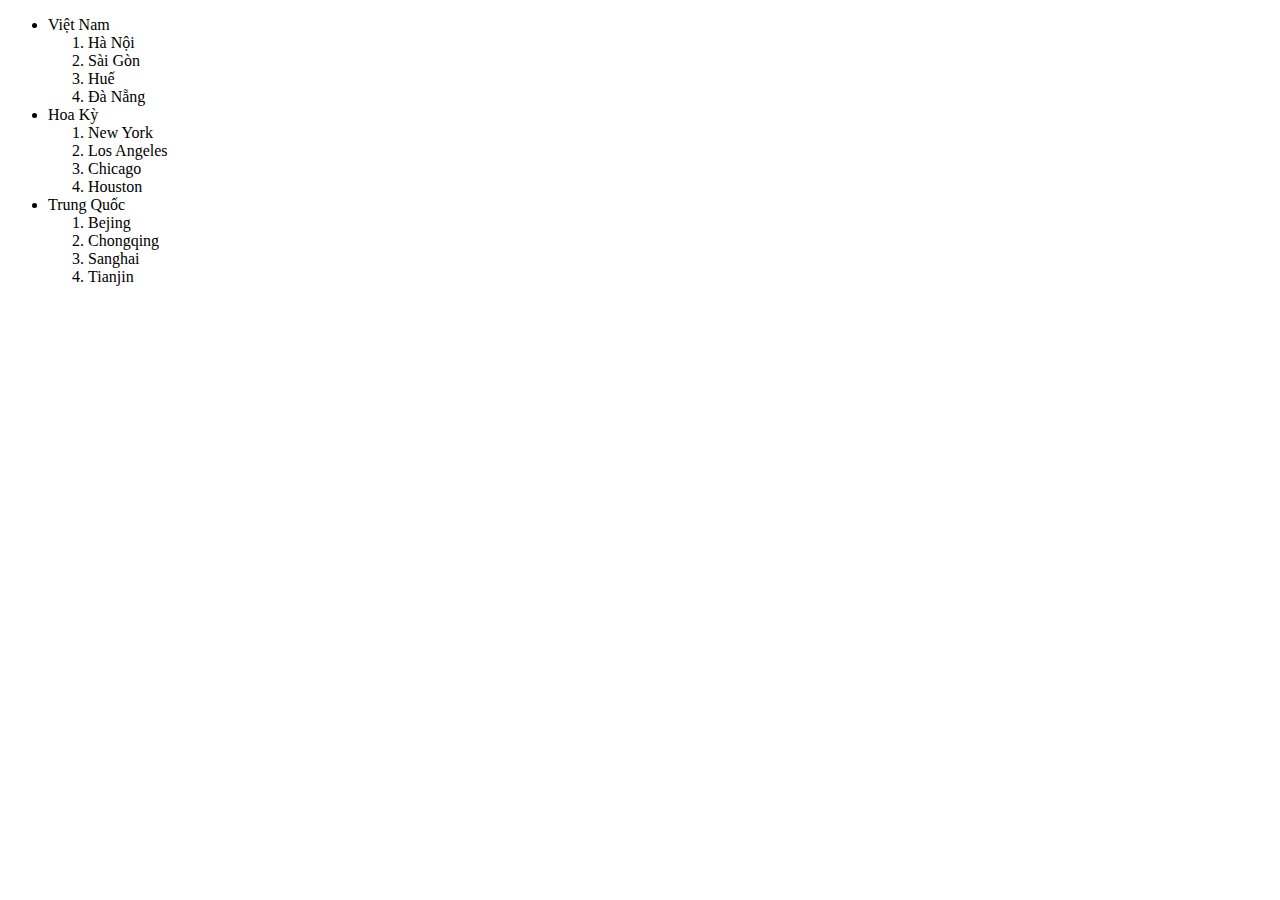
<file: 1-exercise/index.html>
<!DOCTYPE html>
<html lang="en">
  <head>
    <meta charset="UTF-8" />
    <meta http-equiv="X-UA-Compatible" content="IE=edge" />
    <meta name="viewport" content="width=device-width, initial-scale=1.0" />
    <title>[Bài tập] Tạo danh sách</title>
  </head>
  <body>
    <ul>
      <li>
        Việt Nam
        <ol>
          <li>Hà Nội</li>
          <li>Sài Gòn</li>
          <li>Huế</li>
          <li>Đà Nẵng</li>
        </ol>
      </li>
      <li>
        Hoa Kỳ
        <ol>
          <li>New York</li>
          <li>Los Angeles</li>
          <li>Chicago</li>
          <li>Houston</li>
        </ol>
      </li>
      <li>
        Trung Quốc
        <ol>
          <li>Bejing</li>
          <li>Chongqing</li>
          <li>Sanghai</li>
          <li>Tianjin</li>
        </ol>
      </li>
    </ul>
  </body>
</html>
</file>
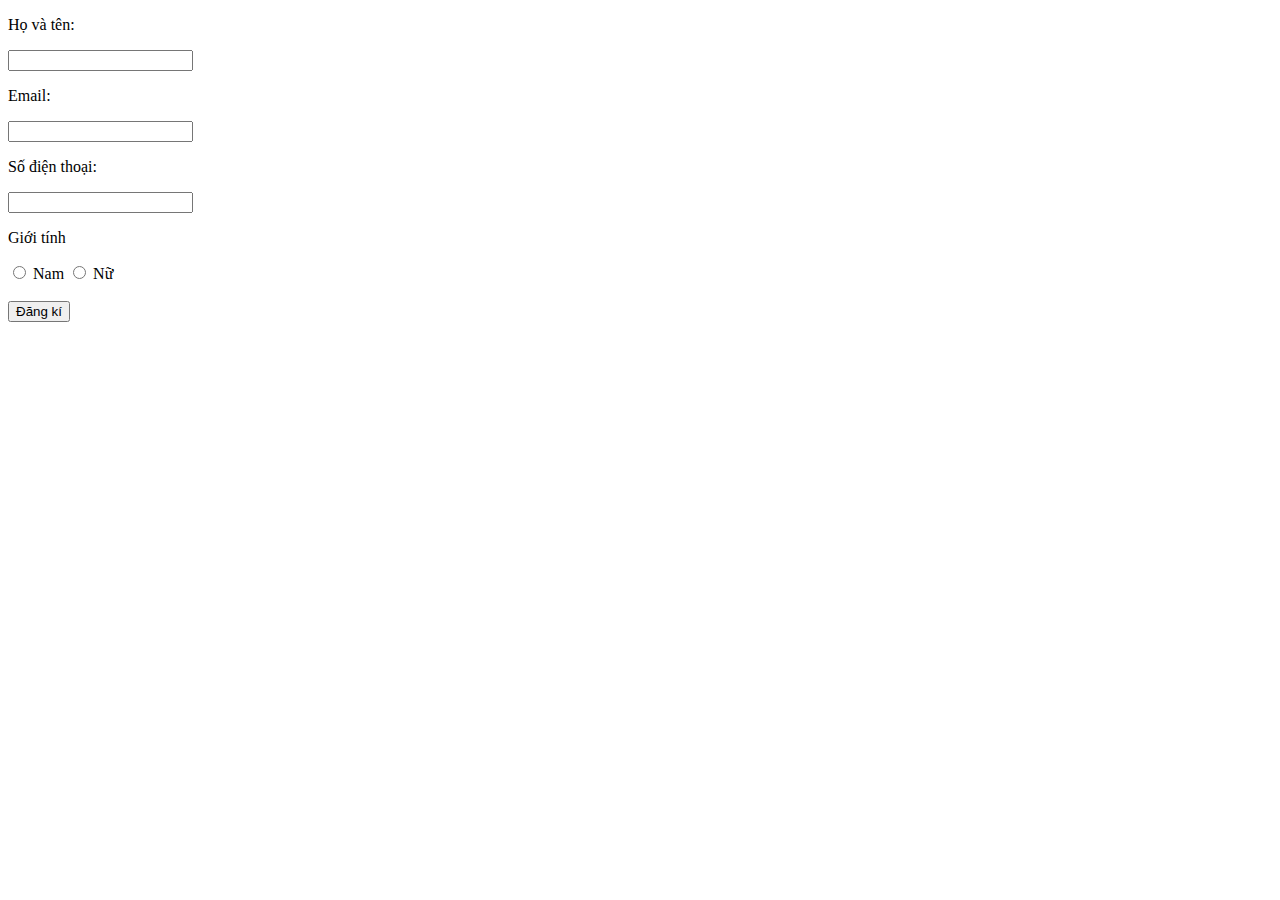
<file: 2-exercise/index.html>
<!DOCTYPE html>
<html lang="en">
  <head>
    <meta charset="UTF-8" />
    <meta http-equiv="X-UA-Compatible" content="IE=edge" />
    <meta name="viewport" content="width=device-width, initial-scale=1.0" />
    <title>[Bài tập] Tạo giao diện form đăng ký người dùng</title>
  </head>
  <body>
    <p>Họ và tên:</p>
    <input type="text" name="name" />
    <p>Email:</p>
    <input type="text" name="email" />
    <p>Số điện thoại:</p>
    <input type="text" name="phone" />
    <p>Giới tính</p>
    <input type="radio" id="male" name="gender" />
    <label for="male">Nam</label>
    <input type="radio" id="female" name="gender" />
    <label for="female">Nữ</label>
    <br />
    <br />
    <input type="button" value="Đăng kí" name="submit" />
  </body>
</html>
</file>
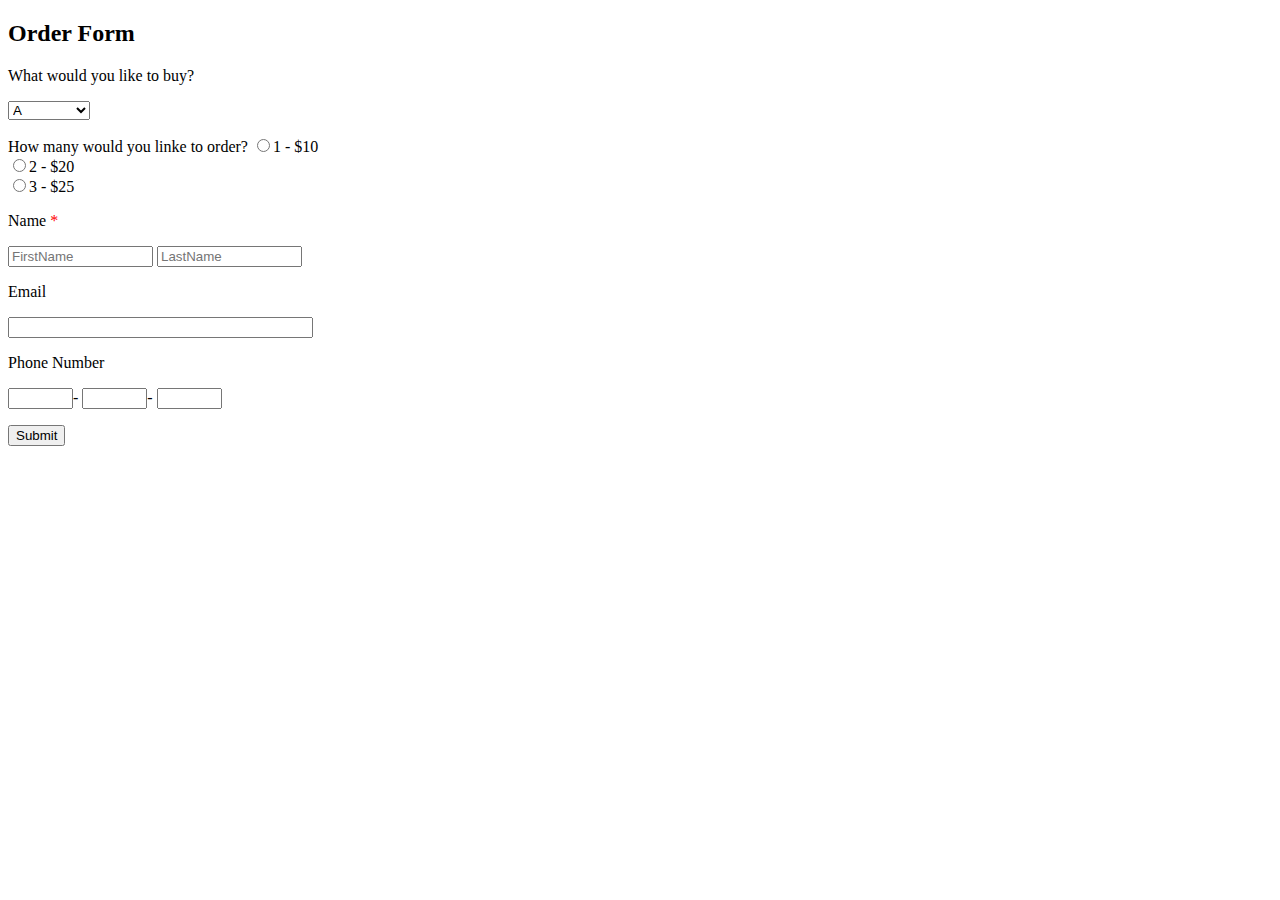
<file: 3-practice/index.html>
<!DOCTYPE html>
<html lang="en">
<head>
    <meta charset="UTF-8">
    <meta http-equiv="X-UA-Compatible" content="IE=edge">
    <meta name="viewport" content="width=device-width, initial-scale=1.0">
    <title>Make a form</title>
</head>
<body>
    <form action ="simpleform.html" method="get">
        <h2>Order Form</h2>
        <p>What would you like to buy?</p>
        <select>
            <option value="">A</option>
            <option value="">B ( +0.5$)</option>
            <option value="">C ( +o.5$)</option>
        </select>
        <p>How many would you linke to order?
            <input type="radio" name="rd">1 - $10 <br>
            <input type="radio" name="rd">2 - $20 <br>
            <input type="radio" name="rd">3 - $25 <br>
        </p>
        <p>Name <span style="color:red;">*</span></p>
        <input type="text" name="firstname" placeholder="FirstName" size="15">
        <input type="text" name="lastname" placeholder="LastName"size="15">
        <p>Email</p>
        <input type="text" name="email" size="35">
        <p>Phone Number</p>
        <input type="text" name="phone1" size="5">-
        <input type="text" name="phone2" size ="5">-
        <input type="text" name="phone3" size="5">
        <p><input type="button" name="btSubmit" value="Submit"></p>

    </form>
</body>
</html>
</file>
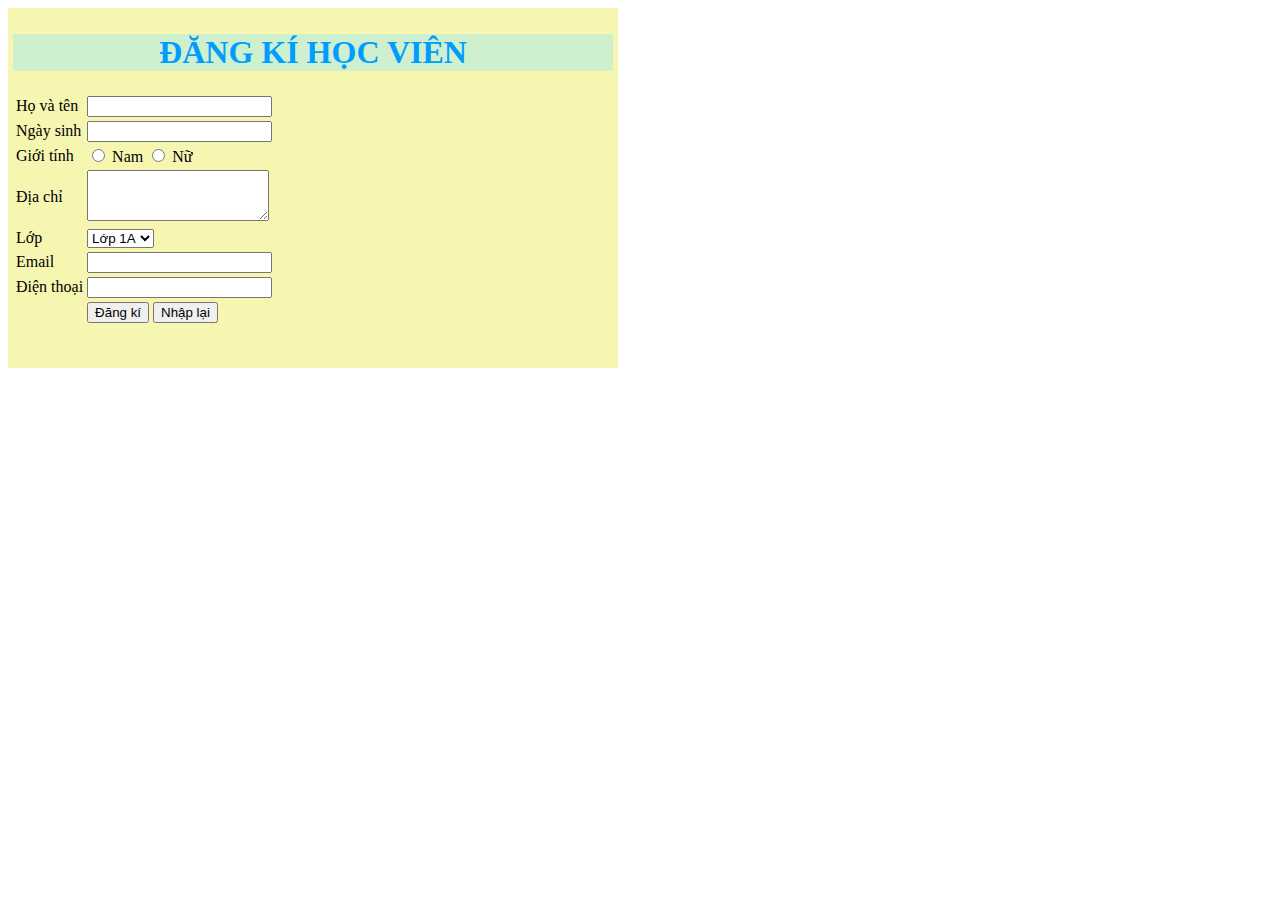
<file: Ex4/index.html>
<!DOCTYPE html>
<html lang="en">
  <head>
    <meta charset="UTF-8" />
    <meta http-equiv="X-UA-Compatible" content="IE=edge" />
    <meta name="viewport" content="width=device-width, initial-scale=1.0" />
    <title>[Bài tập] Tạo form đơn giản</title>
    <link rel="stylesheet" href="style.css" />
  </head>

  <body>
    <form>
      <h1>ĐĂNG KÍ HỌC VIÊN</h1>
      <table>
        <tr>
          <td>Họ và tên</td>
          <td><input type="text" name="name" /></td>
        </tr>
        <tr>
          <td>Ngày sinh</td>
          <td><input type="text" name="birthday" /></td>
        </tr>
        <tr>
          <td>Giới tính</td>
          <td>
            <input type="radio" name="male" id="male" />
            <label for="male">Nam</label>
            <input type="radio" name="female" id="female" />
            <label for="female">Nữ</label>
          </td>
        </tr>
        <tr>
          <td>Địa chỉ</td>
          <td>
            <textarea rows="3" cols="20"></textarea>
          </td>
        </tr>
        <tr>
          <td>Lớp</td>
          <td>
            <select id="choose-class" name="choose-class">
              <option>Lớp 1A</option>
              <option>Lớp 1B</option>
              <option>Lớp 1C</option>
              <option>Lớp 1D</option>
            </select>
          </td>
        </tr>
        <tr>
          <td>Email</td>
          <td>
            <input type="text" name="email" />
          </td>
        </tr>
        <tr>
          <td>Điện thoại</td>
          <td>
            <input type="text" name="phone" />
          </td>
        </tr>
        <tr>
          <td></td>
          <td>
            <input type="button" value="Đăng kí" name="submit" />
            <input type="reset" value="Nhập lại" name="reset" />
          </td>
        </tr>
      </table>
    </form>
  </body>
</html>
</file>
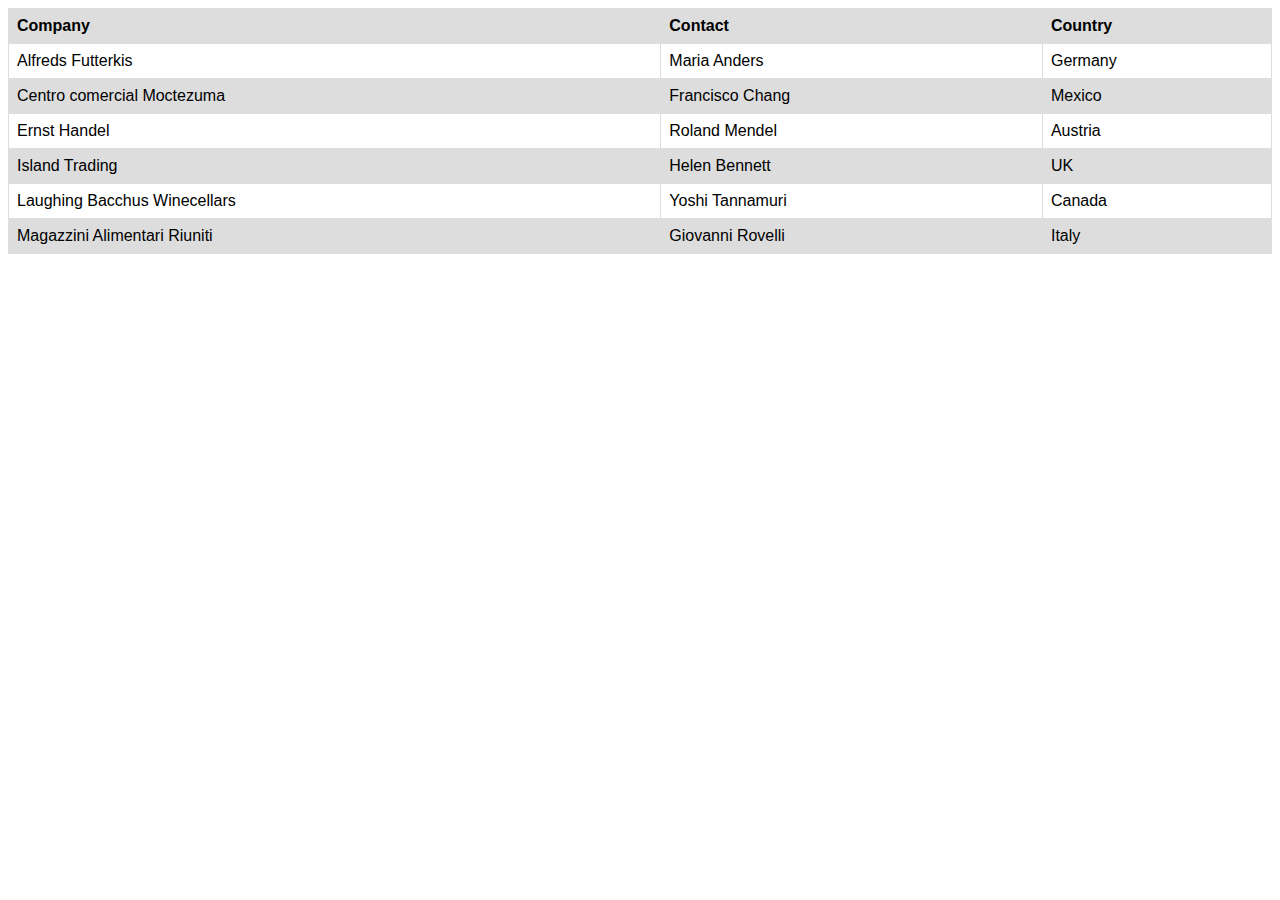
<file: 2-practice/Ex2.html>
<!DOCTYPE html>
<html lang="en">
<head>
    <meta charset="UTF-8">
    <meta http-equiv="X-UA-Compatible" content="IE=edge">
    <meta name="viewport" content="width=device-width, initial-scale=1.0">
    <title>Make a table</title>
    <link rel="stylesheet" href="style.css">
</head>
<body>
    <table>
        <tr>
            <th>Company</th>
            <th>Contact</th>
            <th>Country</th>
        </tr>
        <tr>
            <td>Alfreds Futterkis</td>
            <td>Maria Anders</td>
            <td>Germany</td>
        </tr>
        <tr>
            <td>Centro comercial Moctezuma</td>
            <td>Francisco Chang</td>
            <td>Mexico</td>
        </tr>
        <tr>
            <td>Ernst Handel</td>
            <td>Roland Mendel</td>
            <td>Austria</td>
        </tr>
        <tr>
            <td>Island Trading</td>
            <td>Helen Bennett</td>
            <td>UK</td>
        </tr>
        <tr>
            <td>Laughing Bacchus Winecellars</td>
            <td>Yoshi Tannamuri</td>
            <td>Canada</td>
        </tr>
        <tr>
            <td>Magazzini Alimentari Riuniti</td>
            <td>Giovanni Rovelli</td>
            <td>Italy</td>
        </tr>
    </table>
</body>
</html>
</file>
<file: Ex4/style.css>
form{
    padding:5px;
    background-color:rgb(246, 246, 177);
    width:600px;
    height: 350px;
}
   
h1{
    text-align: center;
    background-color:rgb(206, 240, 206);
    color:rgb(0, 157, 255);
}
</file>
<file: 2-practice/style.css>
table{
    border-collapse: collapse;
    font-family: arial, sans-serif;
    width:100%;
}
td,th{
    border: 1px solid #ddd;
    text-align: left;
    padding:8px;
}
tr:nth-child(odd) {
    background-color:#ddd;
}
</file>
